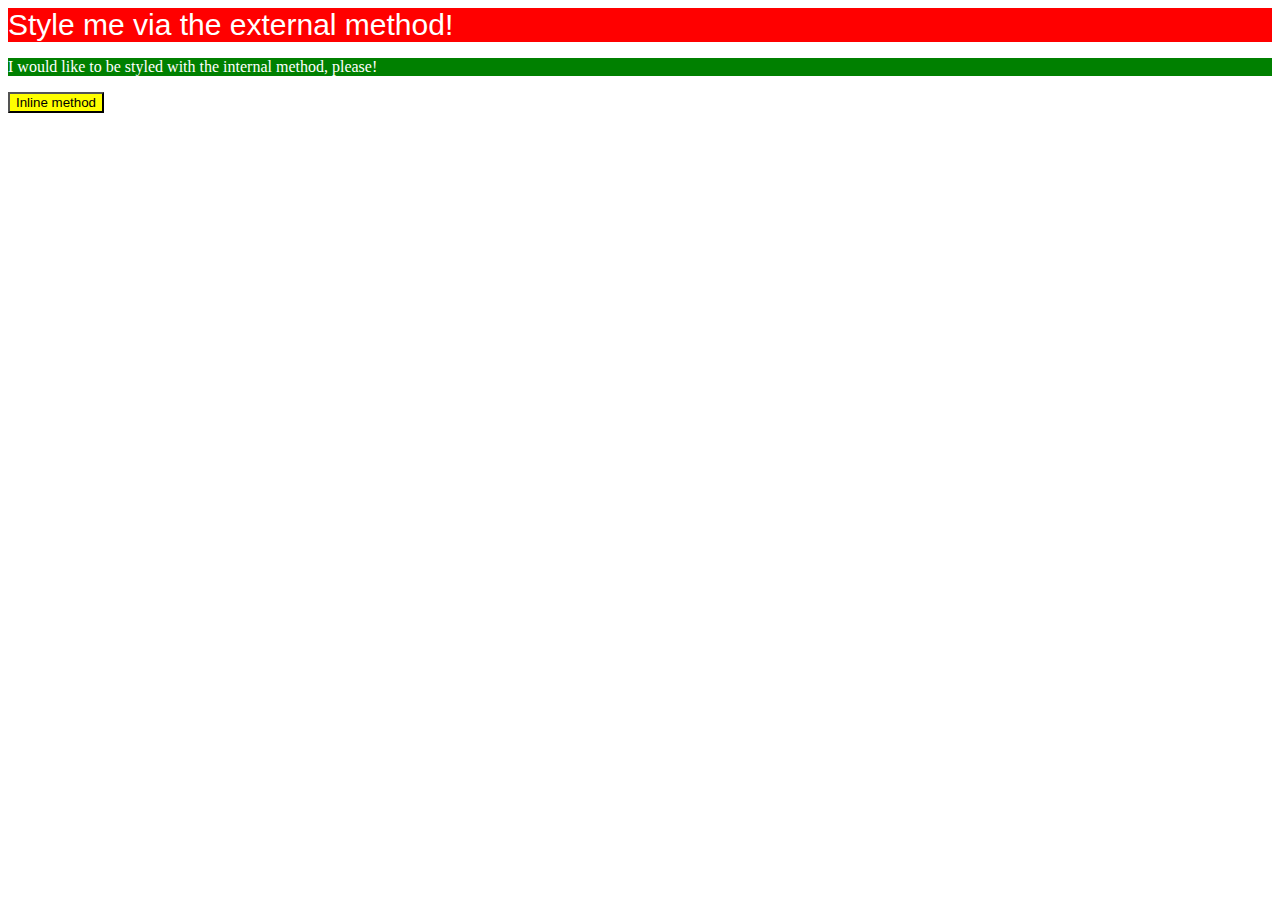
<file: foundations/01-css-methods/index.html>
<!DOCTYPE html> 
<html lang="en">
    <head>
        <meta charset="UTF-8">
        <link rel="stylesheet" href="style.css">
        <title>Foundations 1</title>
        <style>
            p {
                background-color:green;
                color:white; 

            }

        </style>
    </head> 
</html>

<div>
    Style me via the external method! 
</div>
<p> 
    I would like to be styled with the internal method, please!
</p>
<button style="background-color: yellow;">
    Inline method
</button>
</file>
<file: foundations/01-css-methods/style.css>
div {
    background-color:red;
    color:white;
    font-size:30px;
    font-family:'Gill Sans', 'Gill Sans MT', Calibri, 'Trebuchet MS', sans-serif
}
</file>
